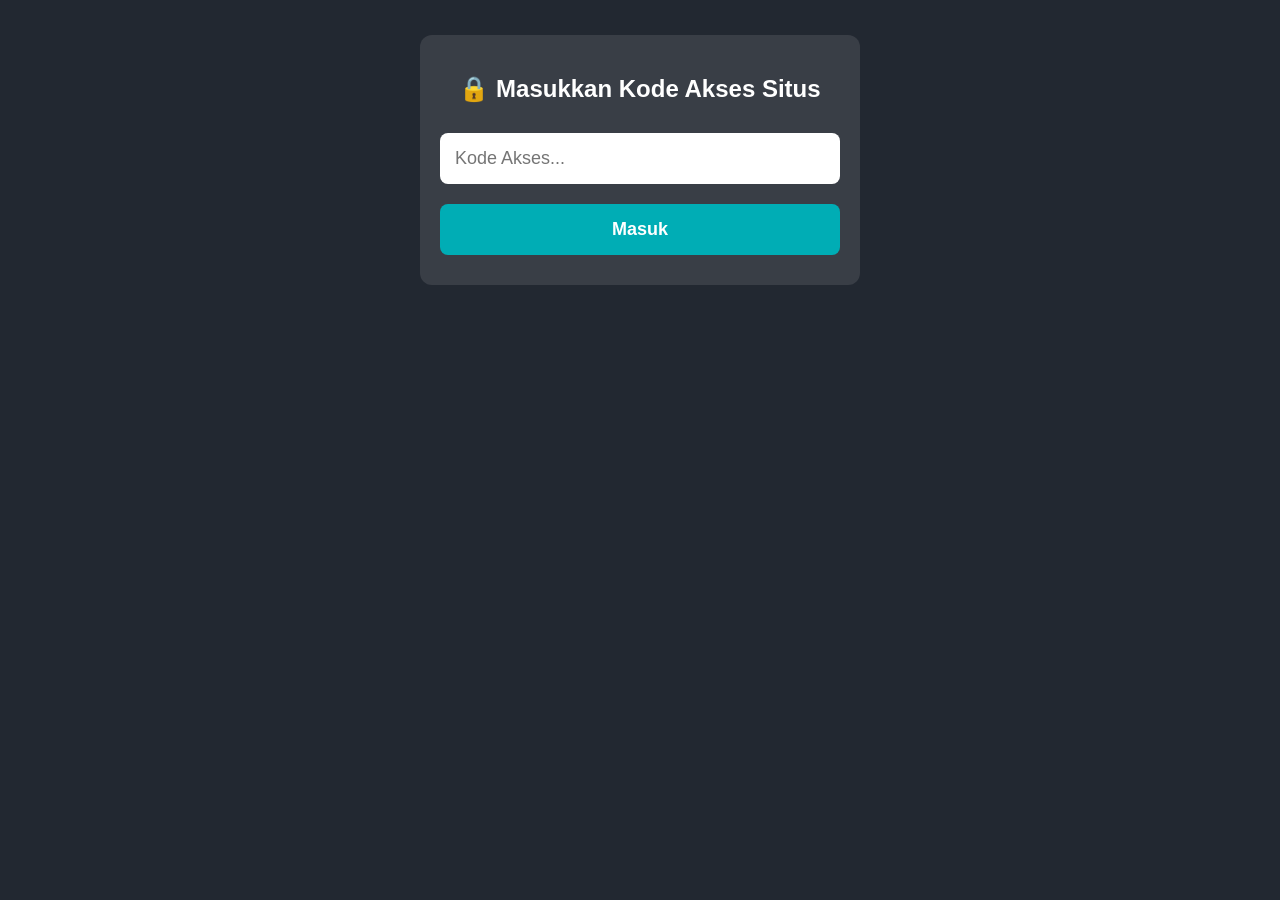
<file: static/index.html>
<!DOCTYPE html>
<html lang="id">
<head>
    <meta charset="UTF-8">
    <meta name="viewport" content="width=device-width, initial-scale=1.0">
    <title>Kuis Anak - Pemain</title>
    <style>
        body { font-family: 'Segoe UI', sans-serif; background: #222831; color: white; margin: 0; padding: 15px; text-align: center; }
        .box { background: #393e46; max-width: 400px; margin: 20px auto; padding: 20px; border-radius: 12px; }
        input, button { width: 100%; padding: 15px; margin: 10px 0; border-radius: 8px; border: none; font-size: 18px; box-sizing: border-box; }
        button { font-weight: bold; cursor: pointer; }
        .btn-join { background: #00adb5; color: white; }
        .grid-answers { display: grid; grid-template-columns: 1fr 1fr; gap: 15px; height: 300px; margin-top: 20px; }
        .btn-ans { font-size: 30px; font-weight: bold; color: white; border-radius: 12px; border: none; }
        .ans-0 { background: #e74c3c; } .ans-1 { background: #3498db; }
        .ans-2 { background: #f1c40f; } .ans-3 { background: #2ecc71; }
        .feedback { font-size: 28px; font-weight: bold; margin-top: 50px; }
    </style>
</head>
<body>
    <div id="passcodeScreen" class="box">
        <h2>🔒 Masukkan Kode Akses Situs</h2>
        <input type="text" id="passcodeKey" placeholder="Kode Akses...">
        <button class="btn-join" onclick="verifyPasscode()">Masuk</button>
    </div>

    <div id="loginScreen" class="box" style="display:none;">
        <h2>🎮 Masuk Game Kuis</h2>
        <input type="number" id="pin" placeholder="Kode PIN (6 Digit)">
        <input type="text" id="playerName" placeholder="Nama Kamu">
        <button class="btn-join" onclick="joinGame()">BERGABUNG</button>
    </div>

    <div id="waitScreen" class="box" style="display:none;">
        <h2>Kamu Sudah Masuk! 🎉</h2>
        <p>Lihat layar TV/Host. Menunggu game dimulai...</p>
    </div>

    <div id="playScreen" style="display:none;">
        <h3>Pilih Jawaban Cepat!</h3>
        <div class="grid-answers">
            <button class="btn-ans ans-0" onclick="submitAnswer(0)">A</button>
            <button class="btn-ans ans-1" onclick="submitAnswer(1)">B</button>
            <button class="btn-ans ans-2" onclick="submitAnswer(2)">C</button>
            <button class="btn-ans ans-3" onclick="submitAnswer(3)">D</button>
        </div>
    </div>

    <div id="resultScreen" class="box" style="display:none;">
        <div class="feedback" id="feedbackText"></div>
    </div>

    <script>
        let ws;
        const urlParams = new URLSearchParams(window.location.search);
        let key = urlParams.get('key') || localStorage.getItem('site_key');

        if(key) {
            checkPasscode(key);
        }

        async function checkPasscode(k) {
            const res = await fetch(`/api/verify-passcode?key=${k}`);
            if(res.ok) {
                localStorage.setItem('site_key', k);
                document.getElementById('passcodeScreen').style.display = 'none';
                document.getElementById('loginScreen').style.display = 'block';
            }
        }

        function verifyPasscode() {
            const inputKey = document.getElementById('passcodeKey').value;
            checkPasscode(inputKey);
        }

        function joinGame() {
            const pin = document.getElementById('pin').value;
            const name = document.getElementById('playerName').value;
            if(!pin || !name) return alert('Isi PIN dan Nama!');

            const protocol = window.location.protocol === 'https:' ? 'wss:' : 'ws:';
            ws = new WebSocket(`${protocol}//${window.location.host}/ws`);

            ws.onopen = () => {
                ws.send(JSON.stringify({ type: "JOIN_ROOM", payload: { pin, name } }));
            };

            ws.onmessage = (e) => {
                const msg = JSON.parse(e.data);
                if(msg.type === "JOIN_SUCCESS") {
                    document.getElementById('loginScreen').style.display = 'none';
                    document.getElementById('waitScreen').style.display = 'block';
                } else if(msg.type === "NEW_QUESTION") {
                    document.getElementById('waitScreen').style.display = 'none';
                    document.getElementById('resultScreen').style.display = 'none';
                    document.getElementById('playScreen').style.display = 'block';
                } else if(msg.type === "ANSWER_RESULT") {
                    document.getElementById('playScreen').style.display = 'none';
                    document.getElementById('resultScreen').style.display = 'block';
                    const fb = document.getElementById('feedbackText');
                    if(msg.payload.correct) {
                        fb.innerHTML = `✅ BENAR!<br>+${msg.payload.score_added} Poin`;
                        fb.style.color = '#2ecc71';
                    } else {
                        fb.innerHTML = `❌ SALAH!`;
                        fb.style.color = '#e74c3c';
                    }
                } else if(msg.type === "ERROR") {
                    alert(msg.payload);
                }
            };
        }

        function submitAnswer(idx) {
            ws.send(JSON.stringify({ type: "SUBMIT_ANSWER", payload: { option_index: idx } }));
            document.getElementById('playScreen').style.display = 'none';
            document.getElementById('waitScreen').style.display = 'block';
            document.getElementById('waitScreen').querySelector('h2').innerText = 'Jawaban Terkirim!';
        }
    </script>
</body>
</html>
</file>
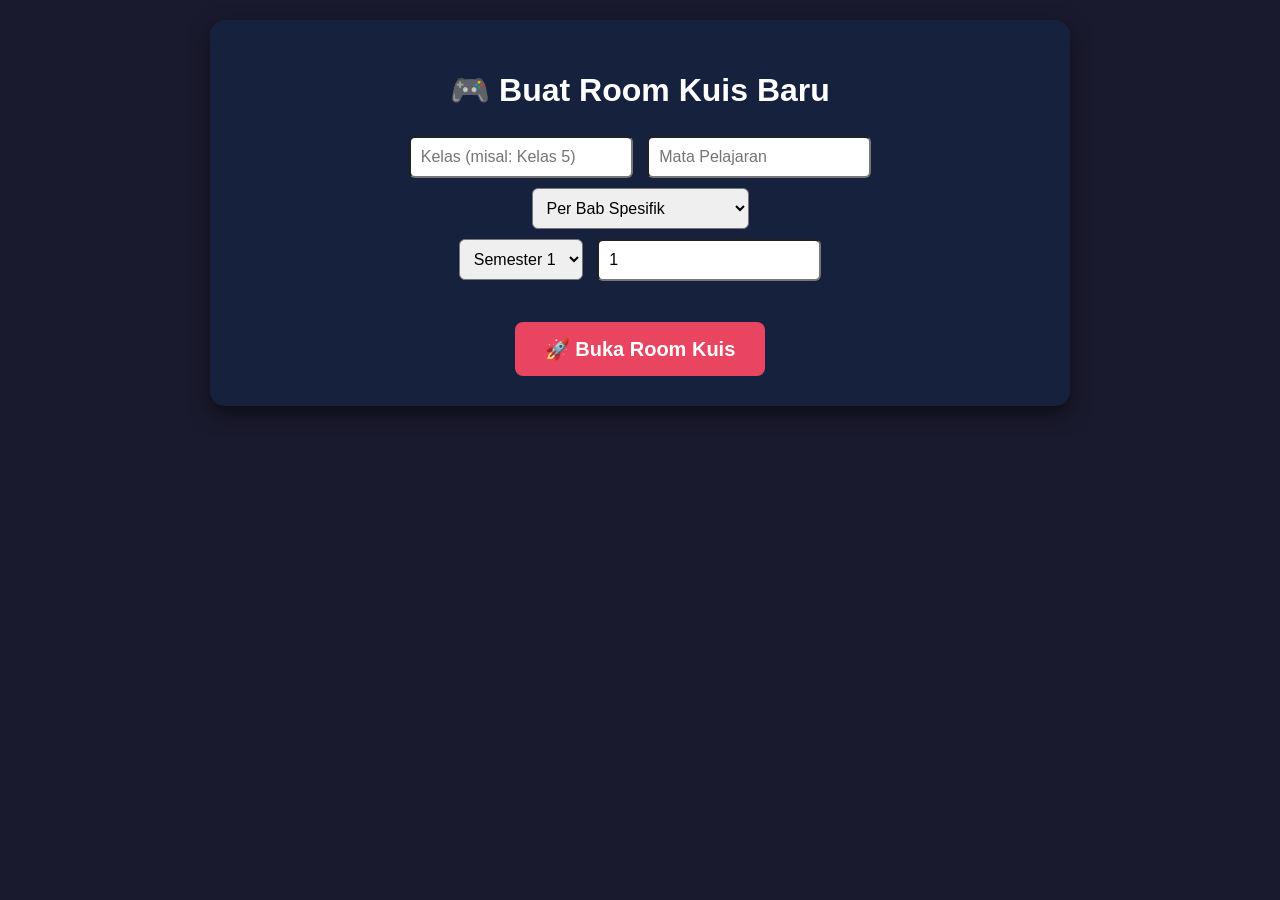
<file: static/host.html>
<!DOCTYPE html>
<html lang="id">
<head>
    <meta charset="UTF-8">
    <meta name="viewport" content="width=device-width, initial-scale=1.0">
    <title>Host Layar Utama - Game Kuis</title>
    <style>
        body { font-family: 'Arial', sans-serif; background: #1a1a2e; color: white; margin: 0; padding: 20px; text-align: center; }
        .card { background: #16213e; max-width: 800px; margin: auto; padding: 30px; border-radius: 15px; box-shadow: 0 8px 20px rgba(0,0,0,0.5); }
        .pin-box { font-size: 60px; font-weight: bold; color: #f2a365; letter-spacing: 5px; margin: 20px 0; }
        .player-list { display: flex; flex-wrap: wrap; gap: 10px; justify-content: center; margin: 20px 0; }
        .player-chip { background: #0f3460; padding: 10px 20px; border-radius: 20px; font-weight: bold; }
        button { background: #e94560; color: white; border: none; padding: 15px 30px; font-size: 20px; font-weight: bold; border-radius: 8px; cursor: pointer; }
        select, input { padding: 10px; border-radius: 6px; font-size: 16px; margin: 5px; }
        .options-grid { display: grid; grid-template-columns: 1fr 1fr; gap: 15px; margin-top: 20px; }
        .option-box { padding: 20px; font-size: 20px; border-radius: 10px; font-weight: bold; }
        .opt-0 { background: #e74c3c; } .opt-1 { background: #3498db; }
        .opt-2 { background: #f1c40f; color: black; } .opt-3 { background: #2ecc71; }
        .leaderboard-list { text-align: left; max-width: 400px; margin: auto; font-size: 22px; }
    </style>
</head>
<body>
    <div class="card" id="setupView">
        <h1>🎮 Buat Room Kuis Baru</h1>
        <div>
            <input type="text" id="grade" list="gradeList" placeholder="Kelas (misal: Kelas 5)">
            <datalist id="gradeList">
                <option value="Kelas 1">
                <option value="Kelas 2">
                <option value="Kelas 3">
                <option value="Kelas 4">
                <option value="Kelas 5">
                <option value="Kelas 6">
            </datalist>

            <input type="text" id="subject" list="subjectList" placeholder="Mata Pelajaran">
            <datalist id="subjectList">
                <option value="IPA">
                <option value="Matematika">
                <option value="Bahasa Indonesia">
                <option value="IPS">
                <option value="Bahasa Inggris">
                <option value="PAI">
                <option value="Pancasila / PPKn">
                <option value="PJOK">
                <option value="Seni Budaya">
            </datalist>
        </div>
        <div>
            <select id="mode" onchange="toggleModeFields()">
                <option value="chapter">Per Bab Spesifik</option>
                <option value="sem1">Seluruh Bab Semester 1</option>
                <option value="sem2">Seluruh Bab Semester 2</option>
                <option value="full">Full Year (Sem 1 & 2)</option>
            </select>
        </div>
        <div id="chapterFields">
            <select id="semester"><option value="1">Semester 1</option><option value="2">Semester 2</option></select>
            <input type="number" id="chapter" value="1" placeholder="Nomor Bab">
        </div>
        <br><br>
        <button onclick="createRoom()">🚀 Buka Room Kuis</button>
    </div>

    <div class="card" id="lobbyView" style="display:none;">
        <h2>Buka Website & Masukkan PIN:</h2>
        <div class="pin-box" id="pinDisplay">------</div>
        <h3>Pemain Terhubung (<span id="playerCount">0</span>):</h3>
        <div class="player-list" id="playerList"></div>
        <button onclick="startGame()">▶️ MULAI GAME</button>
    </div>

    <div class="card" id="gameView" style="display:none;">
        <h3 id="questionMeta">Soal 1 / 10</h3>
        <h1 id="questionText">Pertanyaan...</h1>
        <div class="options-grid">
            <div class="option-box opt-0" id="opt0">A</div>
            <div class="option-box opt-1" id="opt1">B</div>
            <div class="option-box opt-2" id="opt2">C</div>
            <div class="option-box opt-3" id="opt3">D</div>
        </div>
    </div>

    <div class="card" id="leaderboardView" style="display:none;">
        <h1>🏆 Papan Skor / Leaderboard</h1>
        <div class="leaderboard-list" id="leaderboardList"></div>
    </div>

    <script>
        let ws;
        function toggleModeFields() {
            const mode = document.getElementById('mode').value;
            document.getElementById('chapterFields').style.display = mode === 'chapter' ? 'block' : 'none';
        }

        function createRoom() {
            const protocol = window.location.protocol === 'https:' ? 'wss:' : 'ws:';
            ws = new WebSocket(`${protocol}//${window.location.host}/ws`);

            ws.onopen = () => {
                ws.send(JSON.stringify({
                    type: "CREATE_ROOM",
                    payload: {
                        grade: document.getElementById('grade').value,
                        subject: document.getElementById('subject').value,
                        mode: document.getElementById('mode').value,
                        semester: parseInt(document.getElementById('semester').value),
                        chapter: parseInt(document.getElementById('chapter').value)
                    }
                }));
            };

            ws.onmessage = (e) => {
                const msg = JSON.parse(e.data);
                if(msg.type === "ROOM_CREATED") {
                    document.getElementById('setupView').style.display = 'none';
                    document.getElementById('lobbyView').style.display = 'block';
                    document.getElementById('pinDisplay').innerText = msg.payload.pin;
                } else if(msg.type === "PLAYER_JOINED" || msg.type === "PLAYER_LEFT") {
                    updatePlayerList(msg.payload.players);
                } else if(msg.type === "NEW_QUESTION") {
                    showQuestion(msg.payload);
                } else if(msg.type === "QUESTION_END") {
                    showLeaderboard(msg.payload.leaderboard);
                } else if(msg.type === "GAME_OVER") {
                    showLeaderboard(msg.payload.leaderboard, true);
                } else if(msg.type === "ERROR") {
                    alert(msg.payload);
                }
            };
        }

        function updatePlayerList(players) {
            const list = document.getElementById('playerList');
            list.innerHTML = '';
            const keys = Object.keys(players);
            document.getElementById('playerCount').innerText = keys.length;
            keys.forEach(p => {
                list.innerHTML += `<div class="player-chip">${p}</div>`;
            });
        }

        function startGame() {
            ws.send(JSON.stringify({type: "START_GAME"}));
        }

        function showQuestion(q) {
            document.getElementById('lobbyView').style.display = 'none';
            document.getElementById('leaderboardView').style.display = 'none';
            document.getElementById('gameView').style.display = 'block';

            document.getElementById('questionMeta').innerText = `Soal ${q.index} dari ${q.total}`;
            document.getElementById('questionText').innerText = q.question;
            document.getElementById('opt0').innerText = 'A. ' + q.options[0];
            document.getElementById('opt1').innerText = 'B. ' + q.options[1];
            document.getElementById('opt2').innerText = 'C. ' + q.options[2];
            document.getElementById('opt3').innerText = 'D. ' + q.options[3];
        }

        function showLeaderboard(lb, isFinal=false) {
            document.getElementById('gameView').style.display = 'none';
            document.getElementById('leaderboardView').style.display = 'block';
            
            const list = document.getElementById('leaderboardList');
            list.innerHTML = isFinal ? "<h2>🎉 PEMENANG AKHIR 🎉</h2>" : "";
            lb.forEach((p, i) => {
                list.innerHTML += `<p><b>#${i+1} ${p.name}</b>: ${p.score} poin</p>`;
            });
        }
    </script>
</body>
</html>
</file>
